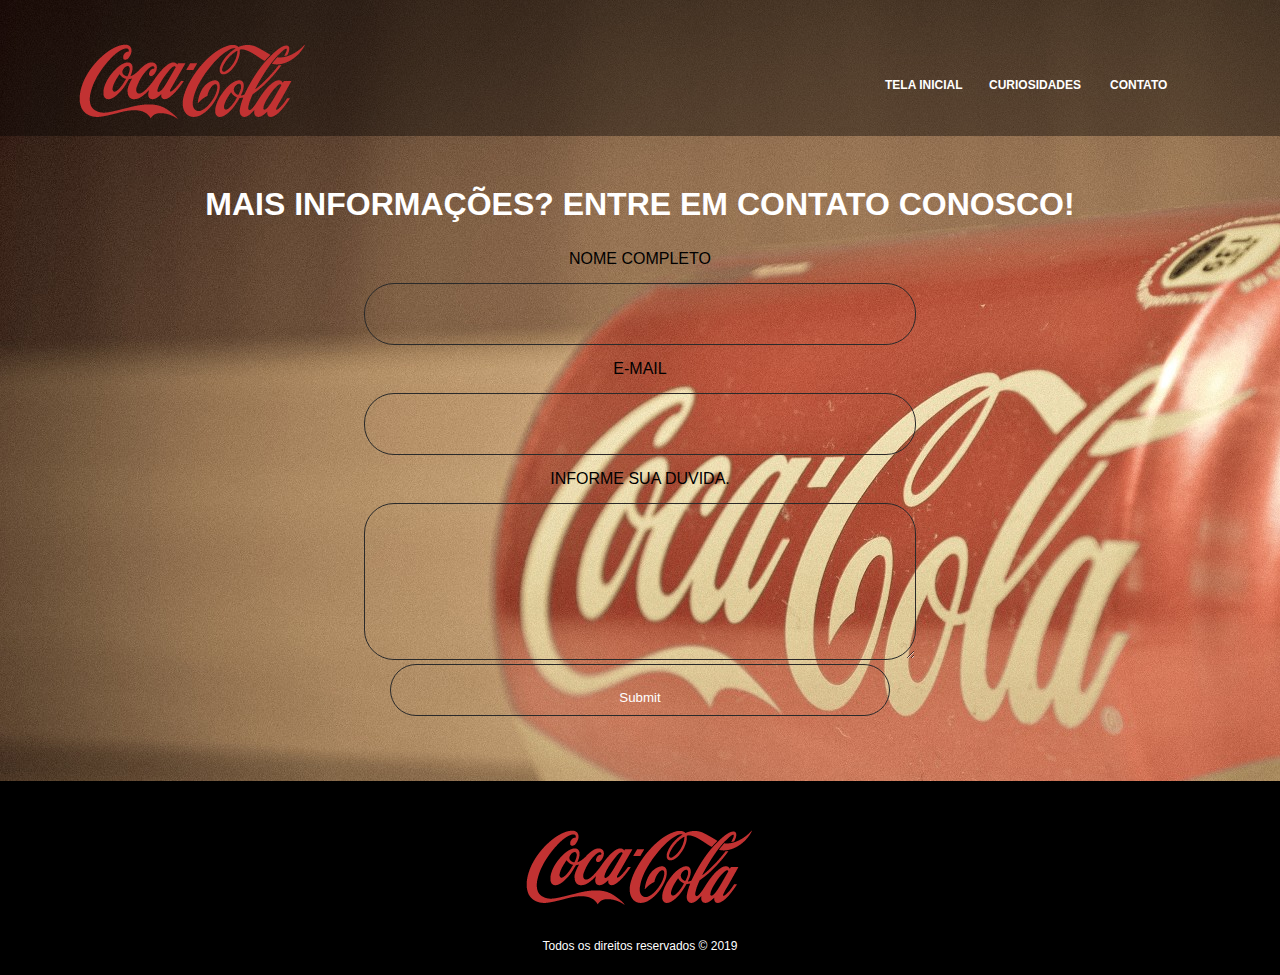
<file: contato.html>
<!DOCTYPE html>
<html lang="pt-br">
<head>
    <meta charset="UTF-8">
    <title>Sobre</title>
    <link rel="stylesheet" type="text/css" href="css/style.css">
    <link rel="stylesheet" type="text/css" href="css/estiloContato.css">
</head>
    <body>
        <header>
            <div id="MenuSuperior">
                <h1>
                    <a href="index.html"><img src="img/logo06.png" alt="Coca-cola"></a>
                </h1>
            
                <nav id="menu">
                    <ul>
                        <li>
                            <a href="index.html">Tela inicial</a>
                        </li>
                        <li>
                            <a class="largura" href="curiosidades.html">Curiosidades</a>
                        </li>
                        <li class="sobre">
                            <a href="contato.html">contato</a>
                        </li>
                    </ul>
                </nav>
            </div>
        </header>
        
        <section>
            <div id="info">
                <h2 class="TituloConteudo">Mais informações? Entre em contato conosco!</h2>
                <div>
                    <form action="">
                        <div>
                            <label for="inputNome">Nome Completo</label>
                            <input type="text" id="inputNome" checked>

                        </div>
                        <div>
                            <label for="inputEmail">E-mail</label>
                            <input type="email" id="inputEmail" checked>

                        </div>
                        <div>
                            <label for="inputDuvida">Informe sua duvida.</label>
                            <textarea id="inputDuvida" cols="30" rows="10"></textarea>

                        </div>    
    
                        <input type="submit" onclick="funcForm()">
                    </form>

                </div>
            </div>
        </section>
        <footer>
            <div id="rodape">
                <a href="index.html" id="logo-coca">
                    <img src="img/logo06.png" alt="coca-cola">
                </a>

                <p>Todos os direitos reservados &copy; 2019</p>
            </div>
        </footer>

        <script src="js/index.js"></script>
    </body>
</html>
</file>
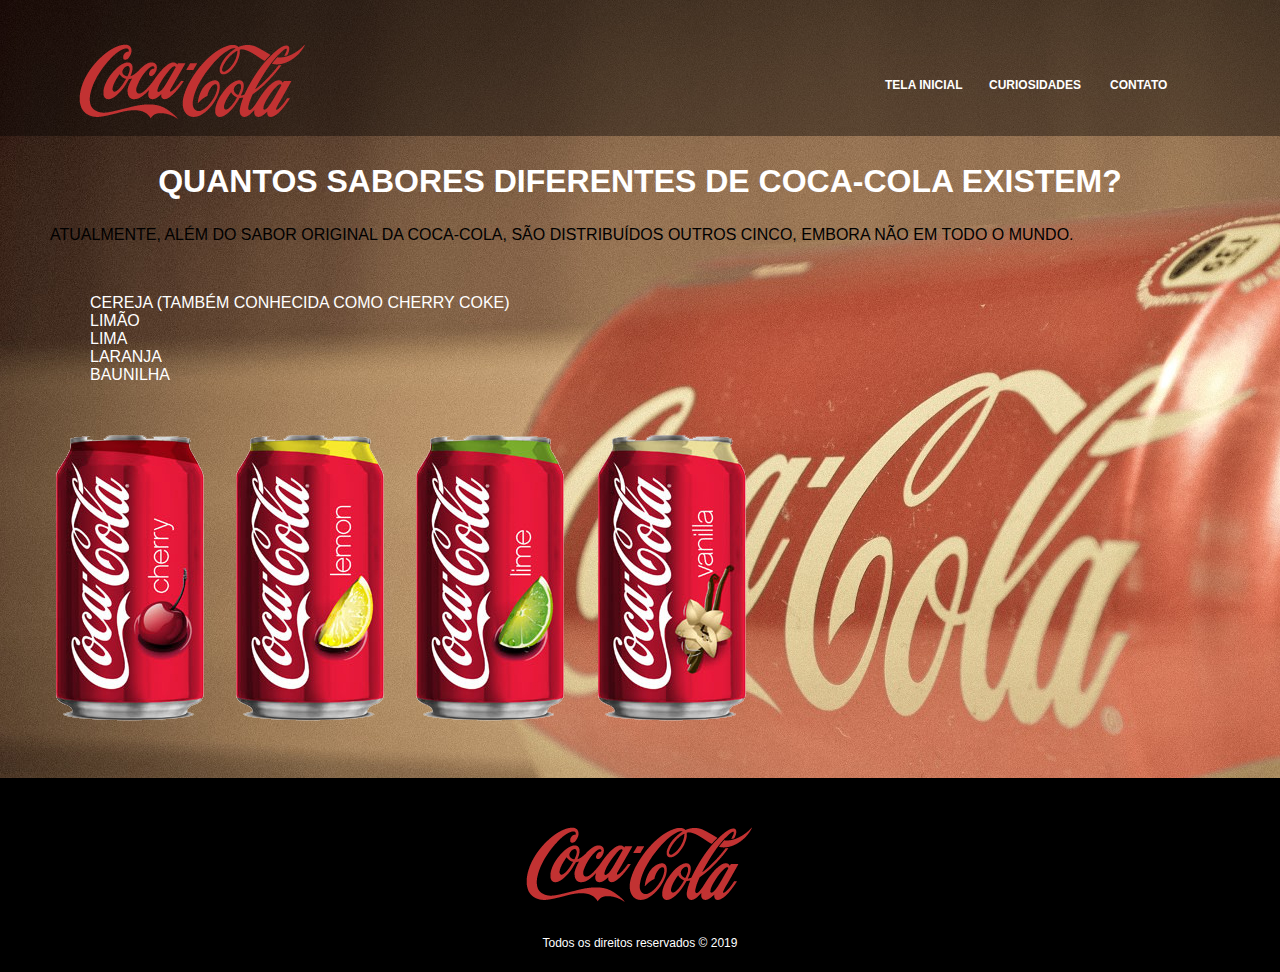
<file: curiosidades.html>
<!DOCTYPE html>
<html lang="pt-br">
<head>
    <meta charset="UTF-8">
    <title>Cadastro</title>
    <link rel="stylesheet" type="text/css" href="css/style.css">
    <link rel="stylesheet" type="text/css" href="css/estiloCuriosidade.css">
</head>
    <body>
        <header>
            <div id="MenuSuperior">
                <h1>
                    <a href="index.html"><img src="img/logo06.png" alt="Coca-cola"></a>
                </h1>
            
                <nav id="menu">
                    <ul>
                        <li>
                            <a href="index.html">Tela inicial</a>
                        </li>
                        <li>
                            <a class="largura" href="curiosidades.html">curiosidades</a>
                        </li>
                        <li class="sobre">
                            <a href="contato.html">contato</a>
                        </li>
                    </ul>
                </nav>
            </div>
        </header>
        <section>
            <div id="curiosidade">
                <h2 class="TituloConteudo">Quantos sabores diferentes de Coca-cola existem?</h2>

                <p class="Paragrafo">Atualmente, além do sabor original da Coca-Cola, são distribuídos outros cinco, 
                    embora não em todo o mundo.</p>
                <ul>
                    <li>Cereja (também conhecida como Cherry Coke)</li>
                    <li>Limão</li>
                    <li>Lima</li>
                    <li>Laranja</li>
                    <li>Baunilha</li>
                </ul>
                <img id="tipoCoca" src="img/tipos.png" alt="tipos">
            </div>
        </section>
        <footer>
            <div id="rodape">
                <a href="index.html" id="logo-coca">
                    <img src="img/logo06.png" alt="coca-cola">
                </a>

                <p>Todos os direitos reservados &copy; 2019</p>
            </div>
        </footer>
    </body>
</html>
</file>
<file: css/style.css>
body{
    background-color: #333;
    background-image: url(../img/background03.jpg);
    background-repeat: no-repeat;

    margin: 0;
}
/*MenuSuperior(Banner)*/
#MenuSuperior{
    background-color: rgba(0, 0, 0, 0.4);
    height: 76px;
    padding: 30px 70px 30px 70px;
}
#MenuSuperior h1{
    float: left;
    margin: 0;
    text-transform: uppercase;
    top: 45px;
}
#MenuSuperior nav{
    float: right;
    position: relative;
    top: 45px;
}
#MenuSuperior ul{
    margin: 0;
}
#MenuSuperior ul li{
    display: inline-block;
    width: 100px;
}

#MenuSuperior ul li a{
    color: #ffffff;
    text-decoration: none;
    text-transform: uppercase;
    font-size: 12px;
    font-weight: bolder;
    font-family: sans-serif;
}
#MenuSuperior ul li a:hover {
    text-decoration: line-through;
    color: red;
}

/*Rodapé da page*/
#rodape{
    background-color: black;
    padding: 35px 0 10px 0;
}
#rodape a{
    display: block;
    text-align: center;
}
#rodape p{
    color: white;
    text-align: center;
    font-size: 12px;
    font-family: sans-serif;
}

/*Informações gerais*/
.TituloConteudo{
    text-align: center;
    color: white;
    font-family: sans-serif;
    font-size: 32px;
    text-transform: uppercase;
}
.Paragrafo{
    text-transform: uppercase;
    color: black;
    font-size: 16px;
    font-family: sans-serif;
    margin-left: 50px;
    margin-right: 50px;
    margin-bottom: 50px;
    text-align: justify;
    
}
.sobre{
    margin-left: 17px;
}
</file>
<file: css/estiloContato.css>
/*Informações*/
#info{
    margin-top: 50px;
    margin-bottom: 65px;
    text-align: center;
}

#info label{
	color: black;
	font-family: sans-serif;
    margin:15px 0;
	display: block;
	text-transform: uppercase;
}
#info input{
    border:1px solid #2a2a2a;
	height: 10px;
	width: 500px;
	border-radius: 30px;
	background-color: transparent;
	padding: 25px 25px;
	font-family: sans-serif;
	color: #fff;
    text-align: center;
}
#info textarea{
    border:1px solid #2a2a2a;
	height: 105px;
	width: 500px;
	border-radius: 30px;
	background-color: transparent;
	padding: 25px 25px;
	font-family: sans-serif;
	color: #fff;
    text-align: center;
}
</file>
<file: css/estiloCuriosidade.css>
#curiosidade ul li{
    text-transform: uppercase;
    font-size: 16px;
    font-family: sans-serif;
    margin-left: 50px;
    text-decoration: none;
    display: block;
    color: #ffffff;
    
}
#tipoCoca{
    margin-top: 25px;
    margin-bottom: 50px;
    margin-left: 50px;
}
</file>
